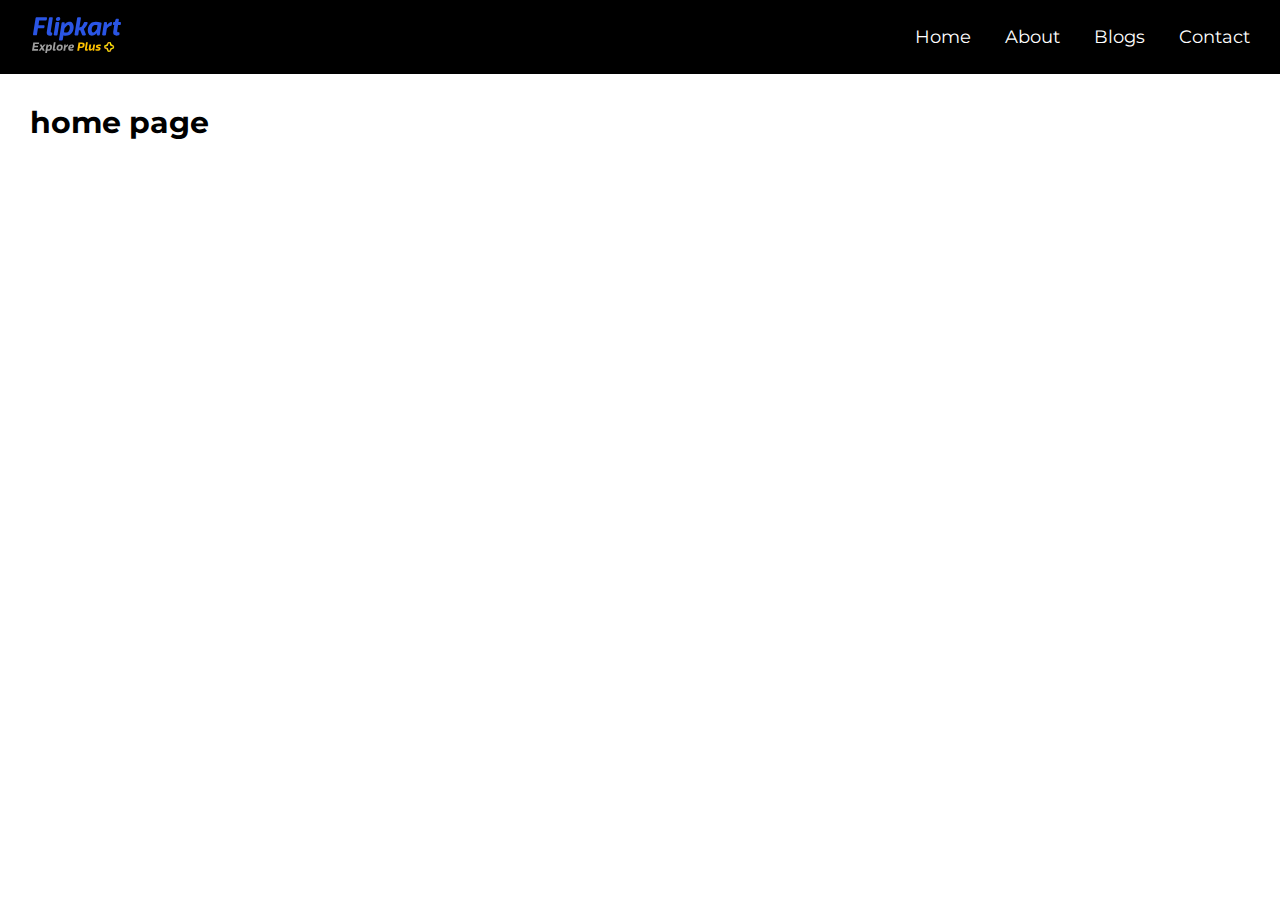
<file: index.html>
<!DOCTYPE html>
<html lang="en">
<head>
  <meta charset="UTF-8">
  <meta name="viewport" content="width=device-width, initial-scale=1.0">
  <title>Document</title>
  <link rel="preconnect" href="https://fonts.googleapis.com">
<link rel="preconnect" href="https://fonts.gstatic.com" crossorigin>
<link href="https://fonts.googleapis.com/css2?family=Montserrat:ital,wght@0,100..900;1,100..900&display=swap" rel="stylesheet">
  <link rel="stylesheet" href="https://cdnjs.cloudflare.com/ajax/libs/font-awesome/6.6.0/css/all.min.css" integrity="sha512-Kc323vGBEqzTmouAECnVceyQqyqdsSiqLQISBL29aUW4U/M7pSPA/gEUZQqv1cwx4OnYxTxve5UMg5GT6L4JJg==" crossorigin="anonymous" referrerpolicy="no-referrer" />
  <link rel="stylesheet" href="./assets/css/style.css">
</head>
<body>
    <header class="header">
      <div class="row">
        <div class="col-3">
          <a href="index.html" class="logo">
          <img src="./assets/img/logo-svg.png" alt="logo" title="logo">
        </a>
        <i class="fa-solid fa-bars-staggered fa-2x toggleBtn" id="toggleBtn"></i>
      </div>
        <div class="col-9">
          <nav class="navbar text-align" id="navbar">
            <ul>
              <li class="active"><a href="index.html">home</a></li>
              <li><a href="about.html">about</a></li>
              <li><a href="blog.html">blogs</a></li>
              <li><a href="contact.html">contact</a></li>
            </ul>
          </nav>
        </div>
      </div>
    </header>
    <main>
      <h2 class="heading-m">home page</h2>
    </main>
    <script src="./assets/js/app.js"></script>
</body>
</html>
</file>
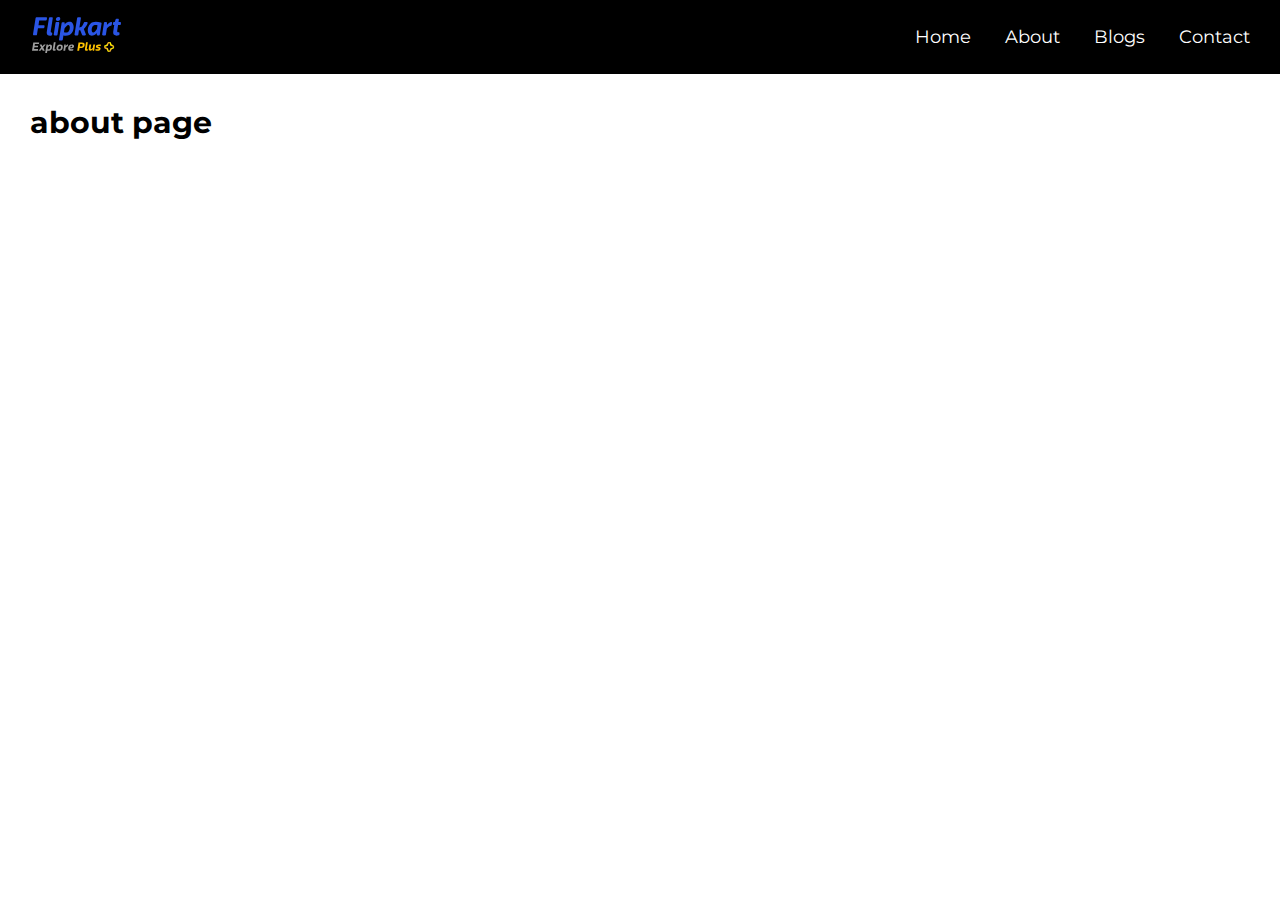
<file: about.html>
<!DOCTYPE html>
<html lang="en">
<head>
  <meta charset="UTF-8">
  <meta name="viewport" content="width=device-width, initial-scale=1.0">
  <title>Document</title>
  <link rel="preconnect" href="https://fonts.googleapis.com">
<link rel="preconnect" href="https://fonts.gstatic.com" crossorigin>
<link href="https://fonts.googleapis.com/css2?family=Montserrat:ital,wght@0,100..900;1,100..900&display=swap" rel="stylesheet">
  <link rel="stylesheet" href="https://cdnjs.cloudflare.com/ajax/libs/font-awesome/6.6.0/css/all.min.css" integrity="sha512-Kc323vGBEqzTmouAECnVceyQqyqdsSiqLQISBL29aUW4U/M7pSPA/gEUZQqv1cwx4OnYxTxve5UMg5GT6L4JJg==" crossorigin="anonymous" referrerpolicy="no-referrer" />
  <link rel="stylesheet" href="./assets/css/style.css">
</head>
<body>
    <header class="header">
      <div class="row">
        <div class="col-3">
          <a href="index.html" class="logo">
          <img src="./assets/img/logo-svg.png" alt="logo" title="logo">
        </a>
        <i class="fa-solid fa-bars-staggered fa-2x toggleBtn" id="toggleBtn"></i>
      </div>
        <div class="col-9">
          <nav class="navbar text-align" id="navbar">
            <ul>
                <li><a href="index.html">home</a></li>
                <li class="active"><a href="about.html">about</a></li>
                <li><a href="blog.html">blogs</a></li>
                <li><a href="contact.html">contact</a></li>
            </ul>
          </nav>
        </div>
      </div>
    </header>
    <main>
      <h2 class="heading-m">about page</h2>
    </main>
    <script src="./assets/js/app.js"></script>
</body>
</html>
</file>
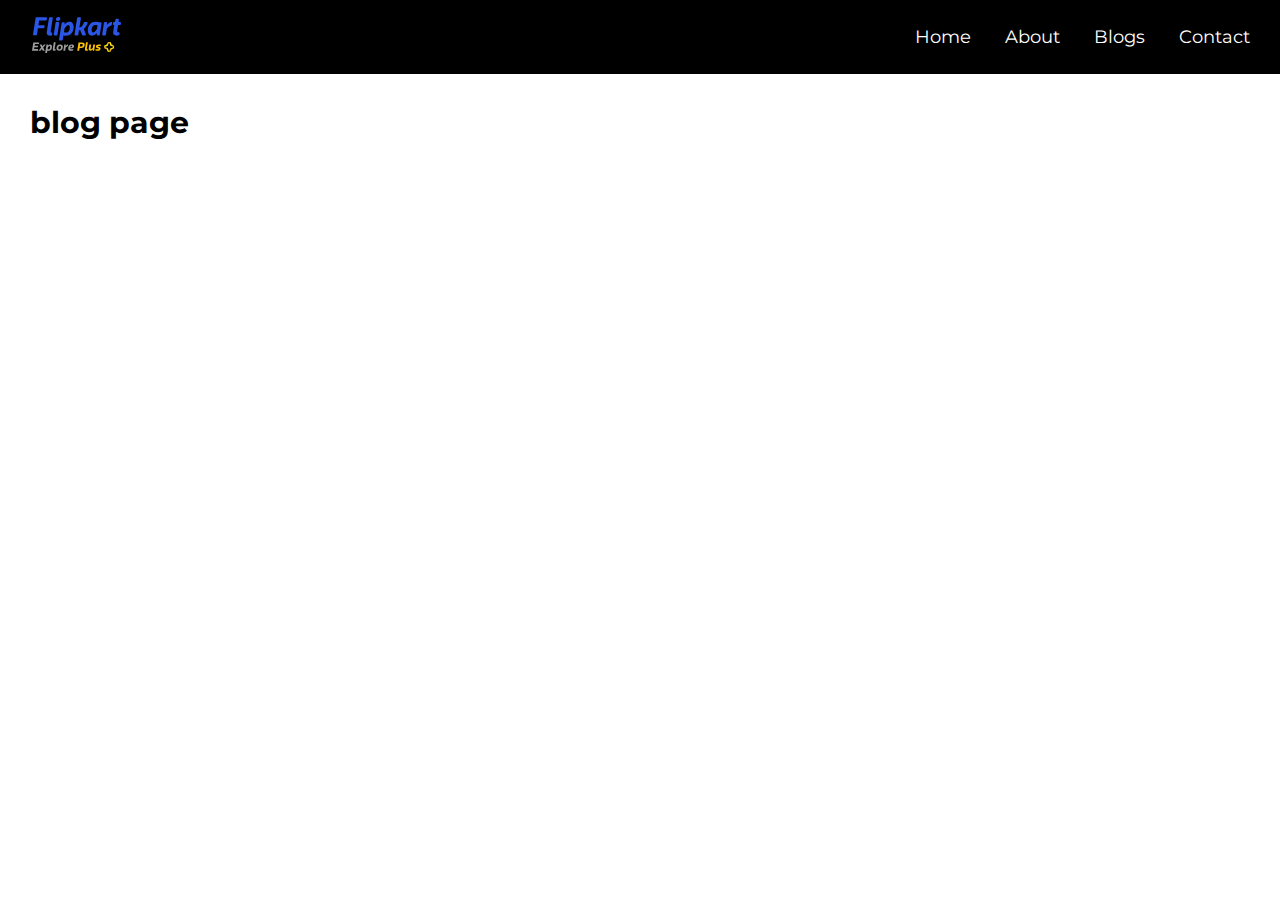
<file: blog.html>
<!DOCTYPE html>
<html lang="en">
<head>
  <meta charset="UTF-8">
  <meta name="viewport" content="width=device-width, initial-scale=1.0">
  <title>Document</title>
  <link rel="preconnect" href="https://fonts.googleapis.com">
<link rel="preconnect" href="https://fonts.gstatic.com" crossorigin>
<link href="https://fonts.googleapis.com/css2?family=Montserrat:ital,wght@0,100..900;1,100..900&display=swap" rel="stylesheet">
  <link rel="stylesheet" href="https://cdnjs.cloudflare.com/ajax/libs/font-awesome/6.6.0/css/all.min.css" integrity="sha512-Kc323vGBEqzTmouAECnVceyQqyqdsSiqLQISBL29aUW4U/M7pSPA/gEUZQqv1cwx4OnYxTxve5UMg5GT6L4JJg==" crossorigin="anonymous" referrerpolicy="no-referrer" />
  <link rel="stylesheet" href="./assets/css/style.css">
</head>
<body>
    <header class="header">
      <div class="row">
        <div class="col-3">
          <a href="index.html" class="logo">
          <img src="./assets/img/logo-svg.png" alt="logo" title="logo">
        </a>
        <i class="fa-solid fa-bars-staggered fa-2x toggleBtn" id="toggleBtn"></i>
      </div>
        <div class="col-9">
          <nav class="navbar text-align" id="navbar">
            <ul>
                <li><a href="index.html">home</a></li>
                <li><a href="about.html">about</a></li>
                <li><a href="blog.html">blogs</a></li>
                <li class="active"><a href="contact.html">contact</a></li>
            </ul>
          </nav>
        </div>
      </div>
    </header>
    <main>
      <h2 class="heading-m">blog page</h2>
    </main>
    <script src="./assets/js/app.js"></script>
</body>
</html>
</file>
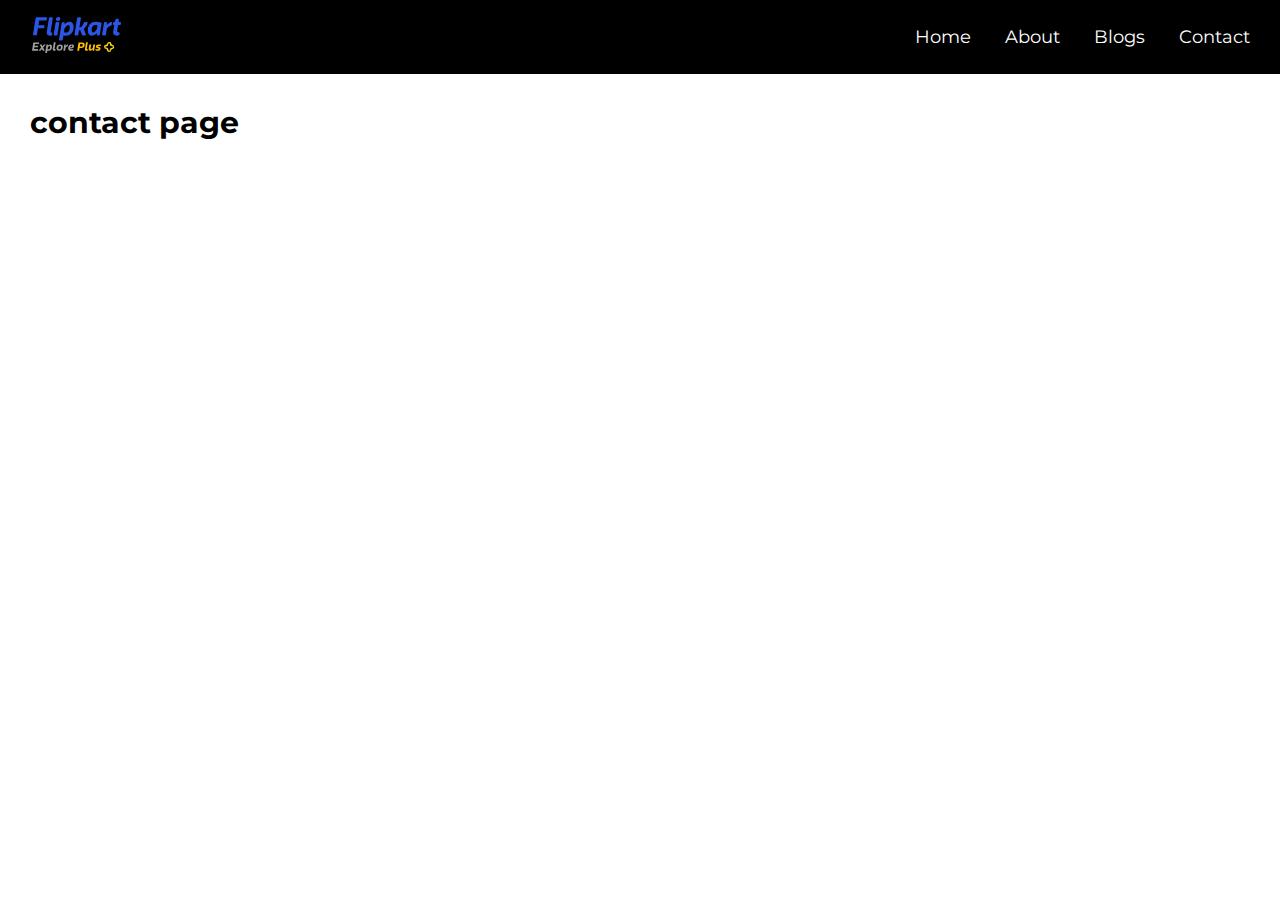
<file: contact.html>
<!DOCTYPE html>
<html lang="en">
<head>
  <meta charset="UTF-8">
  <meta name="viewport" content="width=device-width, initial-scale=1.0">
  <title>Document</title>
  <link rel="preconnect" href="https://fonts.googleapis.com">
<link rel="preconnect" href="https://fonts.gstatic.com" crossorigin>
<link href="https://fonts.googleapis.com/css2?family=Montserrat:ital,wght@0,100..900;1,100..900&display=swap" rel="stylesheet">
  <link rel="stylesheet" href="https://cdnjs.cloudflare.com/ajax/libs/font-awesome/6.6.0/css/all.min.css" integrity="sha512-Kc323vGBEqzTmouAECnVceyQqyqdsSiqLQISBL29aUW4U/M7pSPA/gEUZQqv1cwx4OnYxTxve5UMg5GT6L4JJg==" crossorigin="anonymous" referrerpolicy="no-referrer" />
  <link rel="stylesheet" href="./assets/css/style.css">
</head>
<body>
    <header class="header">
      <div class="row">
        <div class="col-3">
          <a href="index.html" class="logo">
          <img src="./assets/img/logo-svg.png" alt="logo" title="logo">
        </a>
        <i class="fa-solid fa-bars-staggered fa-2x toggleBtn" id="toggleBtn"></i>
      </div>
        <div class="col-9">
          <nav class="navbar text-align" id="navbar">
            <ul>
                <li><a href="index.html">home</a></li>
                <li><a href="about.html">about</a></li>
                <li><a href="blog.html">blogs</a></li>
                <li class="active"><a href="contact.html">contact</a></li>
            </ul>
          </nav>
        </div>
      </div>
    </header>
    <main>
      <h2 class="heading-m">contact page</h2>
    </main>
    <script src="./assets/js/app.js"></script>
</body>
</html>
</file>
<file: assets/css/style.css>
*{
    padding: 0;
    margin: 0;
    box-sizing: border-box;
}
body{
    font-family: "Montserrat", sans-serif;
}
.header{
    background-color: black;
    color: #fff;
}
.heading-m{
    padding: 15px;
    margin: 15px;
    font-size: 30px;
}
.row{
    display: table;
    width: 100%;
    clear: both;
}
[class^="col-"]{
    float: left;
    padding: 0 15px;
}
a:link,a:visited{
    text-decoration: none;
}
.col-3{
    width: calc(100%*3/12);
}
.col-9{
    width: calc(100%*9/12);
}
.logo{
    display: inline-block;
    padding: 15px 15px;
}
.text-align{
    text-align: right;
}
.navbar ul li{
    display: inline-block;
    list-style: none;
}
.navbar ul li a:link,
.navbar ul li a:visited{
    color: #fff;
    text-transform: capitalize;
    font-size: 18px;
    padding: 15px 15px;
    height: 74px;
    line-height: 44px;
    display: inline-block;
    position: relative;
    transition: all 0.4s ease-in-out;
}

.navbar ul li a::before{
    content: "";
    width: 0;
    height: 4px;
    background-color: red;
    bottom: 0;
    left: 0;
    transition: all 0.4s ease-in-out;
    position: absolute;
    display: block;
}

.navbar ul li a:hover::before,
.navbar ul li a:focus::before,
.navbar ul li a:active::before,
.navbar ul li a.active a::before{
    width: 100%;
}

.toggleBtn{
    float: right;
    height: 74px;
    line-height: 74px;
    cursor: pointer;
    display: none;
}

@media all and (max-width:600px) {
   
    .col-3,
    .col-9{
        width: 100%;
    }
    .navbar{
        display: none;
    }
    .navbar ul li{
        display: block;
    }
    .toggleBtn{
        display: inline-block;
    }
    .text-align{
        text-align: left;
    }
    .active{
        display: block;
    }

}
</file>
